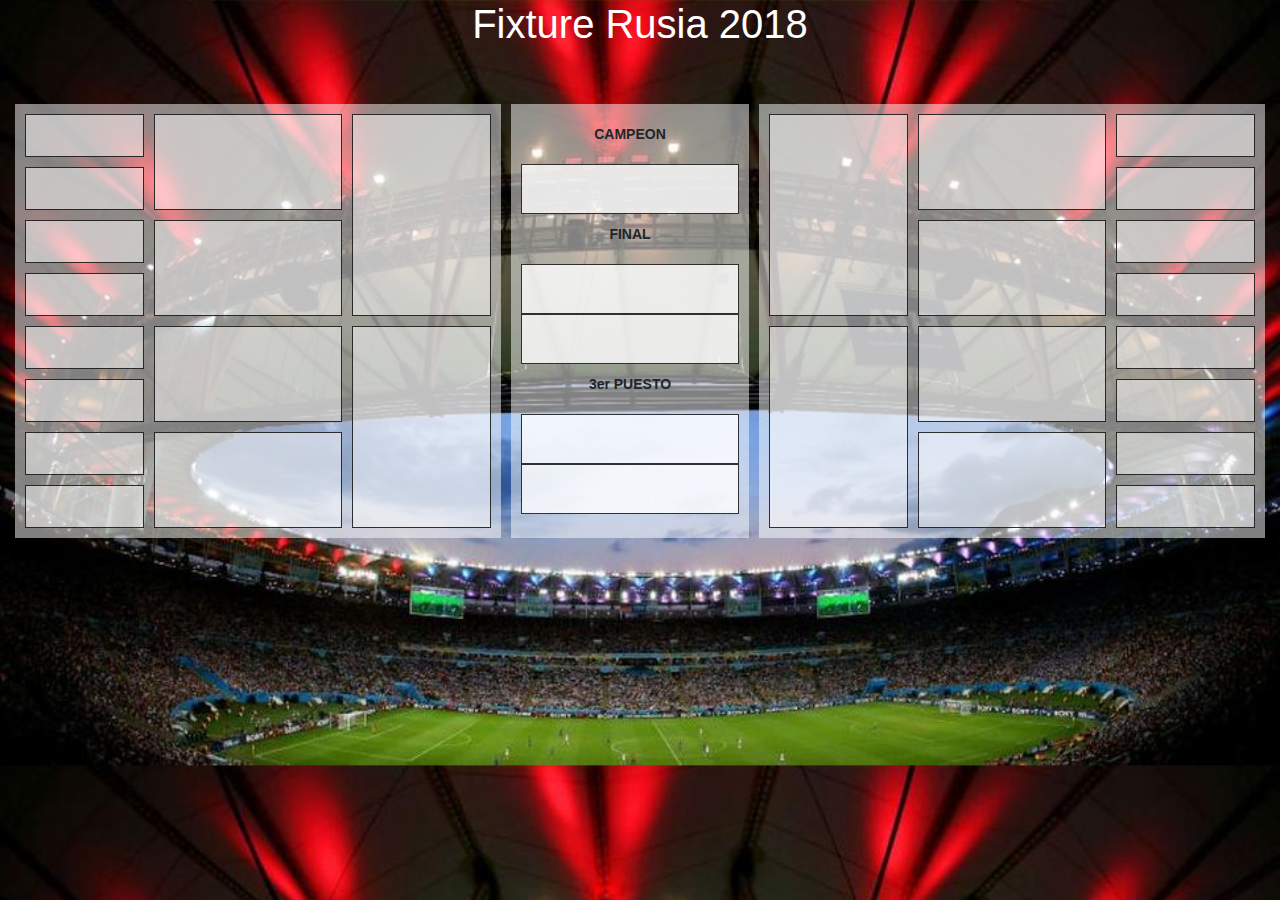
<file: html/fixture.html>
<!DOCTYPE html>
<html lang="en">
<head>
  <title>Fixture Rusia 2018</title>
  <meta charset="utf-8">
  <meta name="viewport" content="width=device-width, initial-scale=1">
	<link rel="stylesheet" href="../css/bootstrap.min.css">
	<link rel="stylesheet" href="../css/myCSS.css">
	<script src="../js/jquery-3.3.1.min.js"></script>
	<script src="../js/popper.min.js"></script>
  <script src="../js/bootstrap.min.js"></script>
	<script src="../js/misJS.js"></script>
	<script src="../js/app.js"></script>
	<script src="../js/templates.js"></script>
	<script src="../js/main.js"></script>

</head>
<body style="background-image: url('../static/img/estadio.jpg'); background-size: cover;">

<div class="container-fluid">
  <div class="titulo"><h1>Fixture Rusia 2018</h1></div>
  <div class="row">
    <div class="container-fluid">
  		<div class="row" id="grupos">
    
  		</div>
  </div>
</div>
<br>
<br>
<div class="grid-container"> <!--Este div con la clase se saca con js para la responsividad-->
	<div data-key="Left" class="grid-container">
			<div class="octavosI" data-grupo="A1" data-next="1" onclick="selectOct(this)"><br></div>
			<div class="octavosI" data-grupo="B2" data-next="1" onclick="selectOct(this)"><br></div>
			<div class="octavosI" data-grupo="C1" data-next="2" onclick="selectOct(this)"><br></div>
			<div class="octavosI" data-grupo="D2" data-next="2" onclick="selectOct(this)"><br></div>
			<div class="octavosI" data-grupo="E1" data-next="3" onclick="selectOct(this)"><br></div>
			<div class="octavosI" data-grupo="F2" data-next="3" onclick="selectOct(this)"><br></div>
			<div class="octavosI" data-grupo="G1" data-next="4" onclick="selectOct(this)"><br></div>
			<div class="octavosI" data-grupo="H2" data-next="4" onclick="selectOct(this)"><br></div>

			<div class="cuartosI1" data-cuar="1" data-next="1" onclick="selectCuar(this)"><br></div>
			<div class="cuartosI2" data-cuar="2" data-next="1" onclick="selectCuar(this)"><br></div>
			<div class="cuartosI3" data-cuar="3" data-next="2" onclick="selectCuar(this)"><br></div>
			<div class="cuartosI4" data-cuar="4" data-next="2" onclick="selectCuar(this)"><br></div>

			<div class="semiI1" data-semi="1" data-next="1" id="semiI1" onclick="selectSemiI(this)"></div>
			<div class="semiI2" data-semi="2" data-next="1" id="semiI2" onclick="selectSemiI(this)"></div>
	</div>

	<div data-key="Final" class="grid-medio">
	    <div class="campeontxt"><strong>CAMPEON</strong></div>
	    <div class="campeon" data-campeon="1"></div>
	    <div class="finaltxt"><strong>FINAL</strong></div>
	    <div class="final1" data-final="1" data-next="1" onclick="selectFinal(this)"></div>
	    <div class="final2" data-final="2" data-next="1" onclick="selectFinal(this)"></div>
	    <div class="tercerotxt"><strong>3er PUESTO</strong></div>
	    <div class="tercero1" data-tercero="1"></div>
	    <div class="tercero2" data-tercero="2"></div>
	</div>

	<div data-key="Rigth" class="grid-container">

	        <div class="semiD1" data-semi="3" data-next="2" id="semiD1" onclick="selectSemiD(this)"></div>
	        <div class="semiD2" data-semi="4" data-next="2" id="semiD2" onclick="selectSemiD(this)"></div>

	        <div class="cuartosD1" data-cuar="5" data-next="3" onclick="selectCuar(this)"></div>
	        <div class="cuartosD2" data-cuar="6" data-next="3" onclick="selectCuar(this)"></div>
	        <div class="cuartosD3" data-cuar="7" data-next="4" onclick="selectCuar(this)"></div>
	        <div class="cuartosD4" data-cuar="8" data-next="4" onclick="selectCuar(this)"></div>

	        <div class="octavosD" data-grupo="B1" data-next="5" onclick="selectOct(this)"><br></div>
	        <div class="octavosD" data-grupo="A2" data-next="5" onclick="selectOct(this)"><br></div>
	        <div class="octavosD" data-grupo="D1" data-next="6" onclick="selectOct(this)"><br></div>
	        <div class="octavosD" data-grupo="C2" data-next="6" onclick="selectOct(this)"><br></div>
	        <div class="octavosD" data-grupo="F1" data-next="7" onclick="selectOct(this)"><br></div>
	        <div class="octavosD" data-grupo="E2" data-next="7" onclick="selectOct(this)"><br></div>
	        <div class="octavosD" data-grupo="H1" data-next="8" onclick="selectOct(this)"><br></div>
	        <div class="octavosD" data-grupo="G2" data-next="8" onclick="selectOct(this)"><br></div>

	</div>
	</div>

</div>
 

</body>
</html>
</file>
<file: css/myCSS.css>
table, th, td {
    border-top: 1px solid black;
    border-bottom: 1px solid black;
    border-collapse: collapse;
    background-color: rgba(255, 255, 255, 0.3); 
}
th, td {
	font-size: 14px;
    padding: 5px;
    text-align: left;    
}

span {
    background-color: rgba(255, 255, 255, 0.8);
}

canvas {
    background-image: url("../static/img/fondo.jpg");
    background-size: cover;
}

.titulo {
    text-align: center;
    color: #ffffff;
}
.grid-medio {
    text-align: center;
    font-size: 14px;
    min-width: 100px;
}
.grid-medio > div {
    text-align: center;
    font-size: 14px;
    min-height: 50px;
}
.grid-container {
    display: grid;
    grid-template-columns: auto auto auto;
    background-position: center;
    grid-gap: 10px;
    align-content: center;    
}
.grid-container > div {
    background-color: rgba(255, 255, 255, 0.5);  
    text-align: center;
    font-size: 14px;
    padding: 10px;
}
.grid-container > strong{
    text-align: center;
    font-size: 14px;
    padding: 10px;
}
.octavosI {
    background-color: rgba(255, 255, 255, 0.00001);    
    border: 1px solid rgba(0, 0, 0, 0.8);   
    /*background-blend-mode: color-burn;*/
    padding: 10px;
    text-align: center;
    grid-column: 1;
    min-width: 100px;
    max-width: 150px;
    min-width: 80px;
}
.cuartosI1 {
    background-color: rgba(255, 255, 255, 0.8);
    border: 1px solid rgba(0, 0, 0, 0.8);
    text-align: center;
    grid-row-start: 1;
    grid-column: 2;
    grid-row-end: 3;
    min-width: 150px;
    padding: 10px;

}
.cuartosI2 {
  background-color: rgba(255, 255, 255, 0.8);
  border: 1px solid rgba(0, 0, 0, 0.8);
  text-align: center;
  padding: 10px;
  grid-column: 2;
  grid-row-start: 3;
  grid-row-end: 5;
  min-width: 150px;
  
}
.cuartosI3 {
  background-color: rgba(255, 255, 255, 0.8);
  border: 1px solid rgba(0, 0, 0, 0.8);
  text-align: center;
  padding: 20px 0;
  grid-column: 2;
  grid-row-start: 5;
  grid-row-end: 7;
  min-width: 150px;
  
}
.cuartosI4 {
  background-color: rgba(255, 255, 255, 0.8);
  border: 1px solid rgba(0, 0, 0, 0.8);
  text-align: center;
  padding: 20px 0;
  grid-column: 2;
  grid-row-start: 7;
  grid-row-end: 9;
  min-width: 150px;
  
}
.semiI1 {
    background-color: rgba(255, 255, 255, 0.8);
    border: 1px solid rgba(0, 0, 0, 0.8);
    padding: 10px;
    text-align: center;
    grid-column: 3;
    grid-row-start: 1;
    grid-row-end: 5;
    min-width: 100px;

}
.semiI2 {
    background-color: rgba(255, 255, 255, 0.8);
    border: 1px solid rgba(0, 0, 0, 0.8);
    padding: 10px;
    text-align: center;
    grid-column: 3;
    grid-row-start: 5;
    grid-row-end: 9;
    min-width: 100px;

}
.octavosD {
    background-color: rgba(255, 255, 255, 0.8);    
    border: 1px solid rgba(0, 0, 0, 0.8);   
    /*background-blend-mode: color-burn;*/
    border: 1px solid rgba(0, 0, 0, 0.8);
    padding: 10px;
    text-align: center;
    grid-column: 3;
    min-width: 100px;
    max-width: 150px;
}
.cuartosD1 {
    background-color: rgba(255, 255, 255, 0.8);
    border: 1px solid rgba(0, 0, 0, 0.8);
    padding: 10px;
    text-align: center;
    grid-row-start: 1;
    grid-column: 2;
    grid-row-end: 3;
    min-width: 150px;

}
.cuartosD2 {
  background-color: rgba(255, 255, 255, 0.8);
  border: 1px solid rgba(0, 0, 0, 0.8);
  text-align: center;
  padding: 10px;
  grid-column: 2;
  grid-row-start: 3;
  grid-row-end: 5;
  min-width: 150px;
  
}
.cuartosD3 {
  background-color: rgba(255, 255, 255, 0.8);
  border: 1px solid rgba(0, 0, 0, 0.8);
  text-align: center;
  padding: 10px;
  grid-column: 2;
  grid-row-start: 5;
  grid-row-end: 7;
  min-width: 150px;
  
}
.cuartosD4 {
  background-color: rgba(255, 255, 255, 0.8);
  border: 1px solid rgba(0, 0, 0, 0.8);
  text-align: center;
  padding: 10px;
  grid-column: 2;
  grid-row-start: 7;
  grid-row-end: 9;
  min-width: 150px;
  
}
.semiD1 {
    background-color: rgba(255, 255, 255, 0.8);
    border: 1px solid rgba(0, 0, 0, 0.8);
    padding: 10px;
    text-align: center;
    grid-column: 1;
    grid-row-start: 1;
    grid-row-end: 5;
    min-width: 100px;

}
.semiD2 {
    background-color: rgba(255, 255, 255, 0.8);
    border: 1px solid rgba(0, 0, 0, 0.8);
    padding: 10px;
    text-align: center;
    grid-column: 1;
    grid-row-start: 5;
    grid-row-end: 9;
    min-width: 100px;

}
.campeon {
    background-color: rgba(255, 255, 255, 0.8);
    border: 1px solid rgba(0, 0, 0, 0.8);
    padding: 10px;
    text-align: center;
    grid-column: 2;
    min-width: 50;
}
.final1 {
    background-color: rgba(255, 255, 255, 0.8);
    border: 1px solid rgba(0, 0, 0, 0.8);
    text-align: center;
    grid-column: 2;
    min-width: 50;
    padding: 10px;
}
.final2 {
    background-color: rgba(255, 255, 255, 0.8);
    border: 1px solid rgba(0, 0, 0, 0.8);
    padding: 10px;
    text-align: center;
    grid-column: 2;
    min-width: 50;
}
.tercero1 {
    background-color: rgba(255, 255, 255, 0.8);
    border: 1px solid rgba(0, 0, 0, 0.8);
    padding: 10px;
    text-align: center;
    grid-column: 2;
    min-width: 50;
}
.tercero2 {
    background-color: rgba(255, 255, 255, 0.8);
    border: 1px solid rgba(0, 0, 0, 0.8);
    padding: 10px;
    text-align: center;
    grid-column: 2;
    min-width: 50;
}
.campeontxt {
    padding: 10px;
    text-align: center;
    grid-column: 2;
    min-width: 50;
}
.finaltxt {
    padding: 10px;
    text-align: center;
    grid-column: 2;
    min-width: 100px;
}
.tercerotxt {
    padding: 10px;
    text-align: center;
    grid-column: 2;
    min-width: 50;
}
</file>
